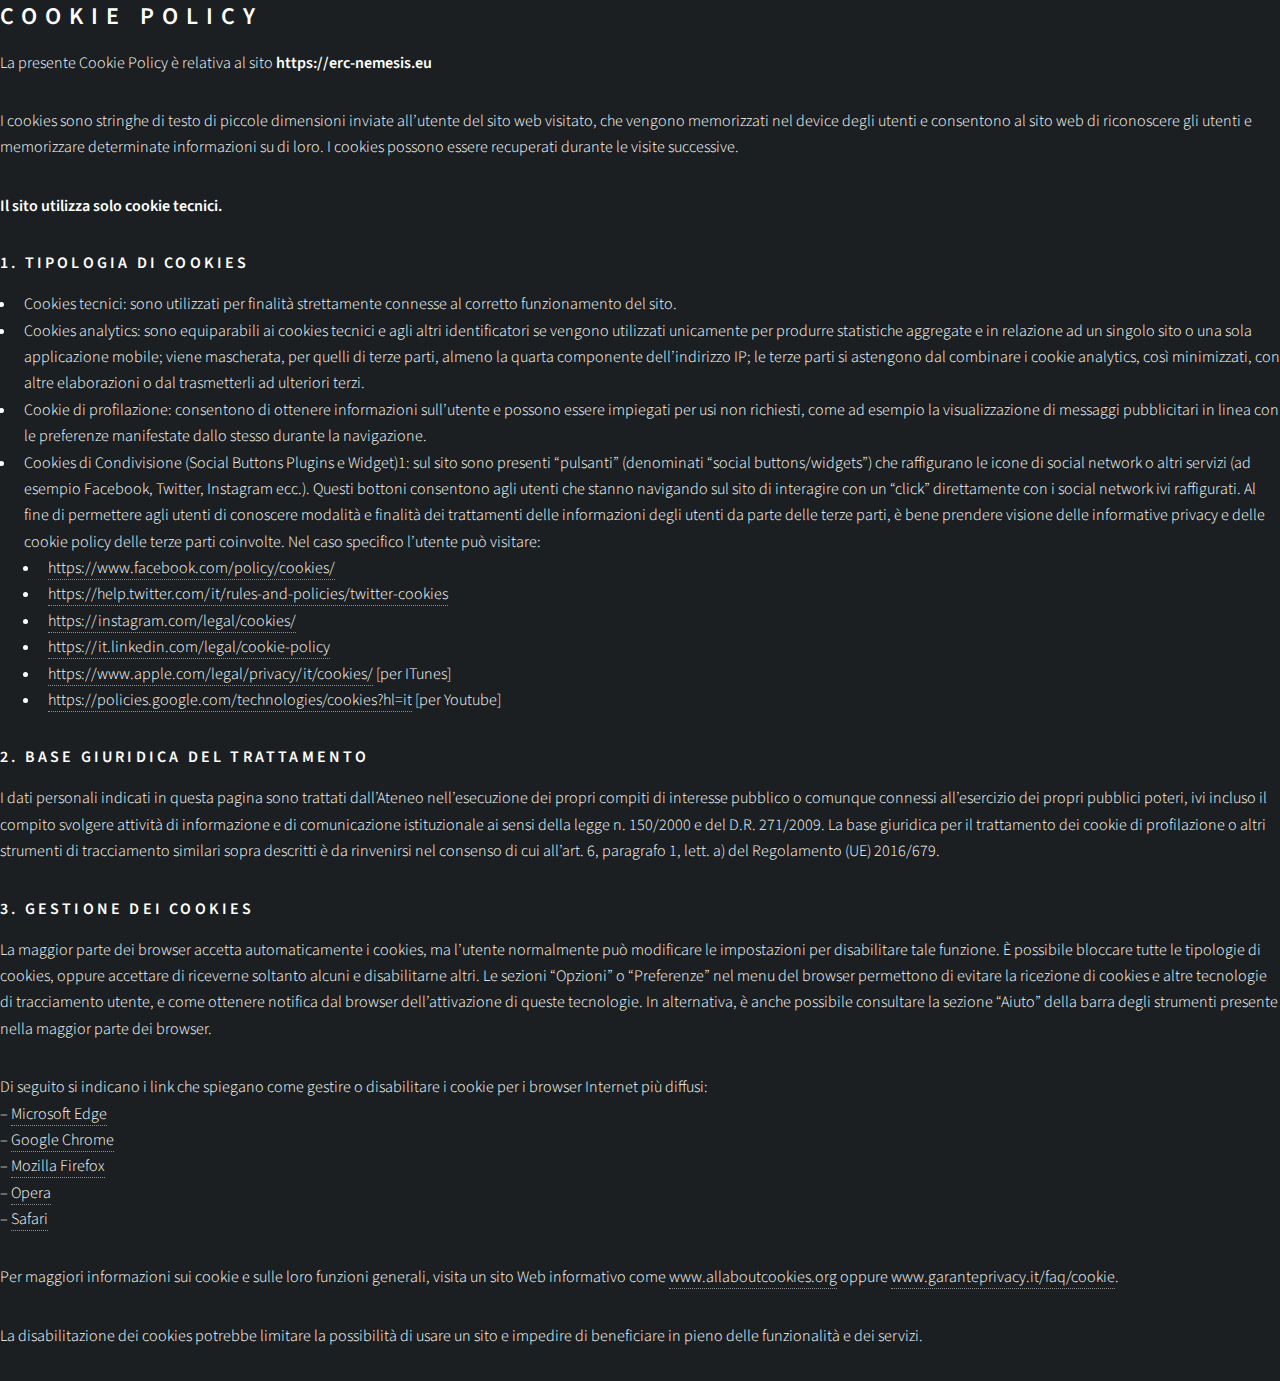
<file: embedded_website/cookie-policy.html>
<!DOCTYPE HTML>

<html>
	<head>
		<title>NEMESIS - WORKSHOP</title>
		<link rel="icon" type="image/x-icon" href="img/nemesis-simbolo.ico">

		<meta charset="utf-8" />
		<meta name="viewport" content="width=device-width, initial-scale=1, user-scalable=no" />
		<link rel="stylesheet" href="assets/css/main.css" />
		<noscript><link rel="stylesheet" href="assets/css/noscript.css" /></noscript>
	</head>
	<body class="is-preload">

<h2><a href="https://www.mate.polimi.it/cookie-policy/" title="Cookie Policy">Cookie Policy</a></h2>
		<p>La presente Cookie Policy è relativa al sito <strong>https://erc-nemesis.eu</strong></p>
<p>I cookies sono stringhe di testo di piccole dimensioni inviate all’utente del sito web visitato, che vengono memorizzati nel device degli utenti e consentono al sito web di riconoscere gli utenti e memorizzare determinate informazioni su di loro. I cookies possono essere recuperati durante le visite successive.</p>
<p><strong>Il sito utilizza solo cookie tecnici.</strong></p>
<div id="no-more-tables">

<h3><strong>1. Tipologia di cookies</strong></h3>
<ul>
<li>Cookies tecnici: sono utilizzati per finalità strettamente connesse al corretto funzionamento del sito.</li>
<li>Cookies analytics: sono equiparabili ai cookies tecnici e agli altri identificatori se vengono utilizzati unicamente per produrre statistiche aggregate e in relazione ad un singolo sito o una sola applicazione mobile; viene mascherata, per quelli di terze parti, almeno la quarta componente dell’indirizzo IP; le terze parti si astengono dal combinare i cookie analytics, così minimizzati, con altre elaborazioni o dal trasmetterli ad ulteriori terzi.</li>
<li>Cookie di profilazione: consentono di ottenere informazioni sull’utente e possono essere impiegati per usi non richiesti, come ad esempio la visualizzazione di messaggi pubblicitari in linea con le preferenze manifestate dallo stesso durante la navigazione.</li>
<li>Cookies di Condivisione (Social Buttons Plugins e Widget)1: sul sito sono presenti “pulsanti” (denominati “social buttons/widgets”) che raffigurano le icone di social network o altri servizi (ad esempio Facebook, Twitter, Instagram ecc.). Questi bottoni consentono agli utenti che stanno navigando sul sito di interagire con un “click” direttamente con i social network ivi raffigurati. Al fine di permettere agli utenti di conoscere modalità e finalità dei trattamenti delle informazioni degli utenti da parte delle terze parti, è bene prendere visione delle informative privacy e delle cookie policy delle terze parti coinvolte. Nel caso specifico l’utente può visitare:
<ul>
<li><a href="https://www.facebook.com/policy/cookies/" target="_blank" rel="noopener">https://www.facebook.com/policy/cookies/</a></li>
<li><a href="https://help.twitter.com/it/rules-and-policies/twitter-cookies" target="_blank" rel="noopener">https://help.twitter.com/it/rules-and-policies/twitter-cookies</a></li>
<li><a href="https://instagram.com/legal/cookies/" target="_blank" rel="noopener">https://instagram.com/legal/cookies/</a></li>
<li><a href="https://it.linkedin.com/legal/cookie-policy" target="_blank" rel="noopener">https://it.linkedin.com/legal/cookie-policy</a></li>
<li><a href="https://www.apple.com/legal/privacy/it/cookies/" target="_blank" rel="noopener">https://www.apple.com/legal/privacy/it/cookies/</a> [per ITunes]</li>
<li><a href="https://policies.google.com/technologies/cookies?hl=it" target="_blank" rel="noopener">https://policies.google.com/technologies/cookies?hl=it</a> [per Youtube]</li>
</ul>
</li>
</ul>
<h3><strong>2. Base giuridica del trattamento</strong></h3>
<p>I dati personali indicati in questa pagina sono trattati dall’Ateneo nell’esecuzione dei propri compiti di interesse pubblico o comunque connessi all’esercizio dei propri pubblici poteri, ivi incluso il compito svolgere attività di informazione e di comunicazione istituzionale ai sensi della legge n. 150/2000 e del D.R. 271/2009. La base giuridica per il trattamento dei cookie di profilazione o altri strumenti di tracciamento similari sopra descritti è da rinvenirsi nel consenso di cui all’art. 6, paragrafo 1, lett. a) del Regolamento (UE) 2016/679.</p>
<h3><strong>3. Gestione dei cookies</strong></h3>
<p>La maggior parte dei browser accetta automaticamente i cookies, ma l’utente normalmente può modificare le impostazioni per disabilitare tale funzione. È possibile bloccare tutte le tipologie di cookies, oppure accettare di riceverne soltanto alcuni e disabilitarne altri. Le sezioni “Opzioni” o “Preferenze” nel menu del browser permettono di evitare la ricezione di cookies e altre tecnologie di tracciamento utente, e come ottenere notifica dal browser dell’attivazione di queste tecnologie. In alternativa, è anche possibile consultare la sezione “Aiuto” della barra degli strumenti presente nella maggior parte dei browser.</p>
<p>Di seguito si indicano i link che spiegano come gestire o disabilitare i cookie per i browser Internet più diffusi:<br />– <a href="https://support.microsoft.com/it-it/microsoft-edge/eliminare-i-cookie-in-microsoft-edge-63947406-40ac-c3b8-57b9-2a946a29ae09" target="_blank" rel="noopener">Microsoft Edge</a><br />– <a href="https://support.google.com/chrome/answer/95647" target="_blank" rel="noopener">Google Chrome</a><br />– <a href="http://support.mozilla.org/it/kb/Gestione%20dei%20cookie" target="_blank" rel="noopener">Mozilla Firefox</a><br />– <a href="http://help.opera.com/Windows/10.00/it/cookies.html" target="_blank" rel="noopener">Opera</a><br />– <a href="https://support.apple.com/it-it/guide/safari/sfri11471/mac" target="_blank" rel="noopener">Safari</a></p>
<p>Per maggiori informazioni sui cookie e sulle loro funzioni generali, visita un sito Web informativo come <a href="http://www.allaboutcookies.org" target="_blank" rel="noopener">www.allaboutcookies.org</a> oppure <a href="https://www.garanteprivacy.it/faq/cookie" target="_blank" rel="noopener">www.garanteprivacy.it/faq/cookie</a>.</p>
<p>La disabilitazione dei cookies potrebbe limitare la possibilità di usare un sito e impedire di beneficiare in pieno delle funzionalità e dei servizi.</p>


<p></p>
				</body>
</html>
</file>
<file: embedded_website/assets/css/noscript.css>
/*
	Dimension by HTML5 UP
	html5up.net | @ajlkn
	Free for personal and commercial use under the CCA 3.0 license (html5up.net/license)
*/

/* BG */

	body.is-preload #bg:before {
		background-color: transparent;
	}

/* Header */

	body.is-preload #header {
		-moz-filter: none;
		-webkit-filter: none;
		-ms-filter: none;
		filter: none;
	}

		body.is-preload #header > * {
			opacity: 1;
		}

		body.is-preload #header .content .inner {
			max-height: none;
			padding: 3rem 2rem;
			opacity: 1;
		}

/* Main */

	#main article {
		opacity: 1;
		margin: 4rem 0 0 0;
	}
</file>
<file: embedded_website/assets/css/main.css>
@import url(fontawesome-all.min.css);
@import url("https://fonts.googleapis.com/css?family=Source+Sans+Pro:300italic,600italic,300,600");

/*
	Dimension by HTML5 UP
	html5up.net | @ajlkn
	Free for personal and commercial use under the CCA 3.0 license (html5up.net/license)
*/

html, body, div, span, applet, object,
iframe, h1, h2, h3, h4, h5, h6, p, blockquote,
pre, a, abbr, acronym, address, big, cite,
code, del, dfn, em, img, ins, kbd, q, s, samp,
small, strike, strong, sub, sup, tt, var, b,
u, i, center, dl, dt, dd, ol, ul, li, fieldset,
form, label, legend, table, caption, tbody,
tfoot, thead, tr, th, td, article, aside,
canvas, details, embed, figure, figcaption,
footer, header, hgroup, menu, nav, output, ruby,
section, summary, time, mark, audio, video {
	margin: 0;
	padding: 0;
	border: 0;
	font-size: 100%;
	font: inherit;
	vertical-align: baseline;}

article, aside, details, figcaption, figure,
footer, header, hgroup, menu, nav, section {
	display: block;}

body {
	line-height: 1;
}

ol, ul {
	list-style: none;
}

blockquote, q {
	quotes: none;
}

	blockquote:before, blockquote:after, q:before, q:after {
		content: '';
		content: none;
	}

table {
	border-collapse: collapse;
	border-spacing: 0;
}

body {
	-webkit-text-size-adjust: none;
}

mark {
	background-color: transparent;
	color: inherit;
}

input::-moz-focus-inner {
	border: 0;
	padding: 0;
}

input, select, textarea {
	-moz-appearance: none;
	-webkit-appearance: none;
	-ms-appearance: none;
	appearance: none;
}

/* Basic */

	@-ms-viewport {
		width: device-width;
	}

	@media screen and (max-width: 480px) {

		html, body {
			min-width: 320px;
		}

	}

	html {
		box-sizing: border-box;
	}

	*, *:before, *:after {
		box-sizing: inherit;
	}

	body {
		background: #1b1f22;
	}

		body.is-preload *, body.is-preload *:before, body.is-preload *:after {
			-moz-animation: none !important;
			-webkit-animation: none !important;
			-ms-animation: none !important;
			animation: none !important;
			-moz-transition: none !important;
			-webkit-transition: none !important;
			-ms-transition: none !important;
			transition: none !important;
		}

/* Type */

	html {
		font-size: 16pt;
	}

		@media screen and (max-width: 1680px) {

			html {
				font-size: 12pt;
			}

		}

		@media screen and (max-width: 736px) {

			html {
				font-size: 11pt;
			}

		}

		@media screen and (max-width: 360px) {

			html {
				font-size: 10pt;
			}

		}

	body, input, select, textarea {
		color: #ffffff;
		font-family: "Source Sans Pro", sans-serif;
		font-weight: 300;
		font-size: 1rem;
		line-height: 1.65;
	}

	a {
		-moz-transition: color 0.2s ease-in-out, background-color 0.2s ease-in-out, border-bottom-color 0.2s ease-in-out;
		-webkit-transition: color 0.2s ease-in-out, background-color 0.2s ease-in-out, border-bottom-color 0.2s ease-in-out;
		-ms-transition: color 0.2s ease-in-out, background-color 0.2s ease-in-out, border-bottom-color 0.2s ease-in-out;
		transition: color 0.2s ease-in-out, background-color 0.2s ease-in-out, border-bottom-color 0.2s ease-in-out;
		border-bottom: dotted 1px rgba(255, 255, 255, 0.5);
		text-decoration: none;
		color: inherit;
	}

		a:hover {
			border-bottom-color: transparent;
		}

	strong, b {
		color: #ffffff;
		font-weight: 600;
	}

	em, i {
		font-style: italic;
	}

	p {
		margin: 0 0 2rem 0;
	}

	h1, h2, h3, h4, h5, h6 {
		color: #ffffff;
		font-weight: 600;
		line-height: 1.5;
		margin: 0 0 1rem 0;
		text-transform: uppercase;
		letter-spacing: 0.2rem;
	}

		h1 a, h2 a, h3 a, h4 a, h5 a, h6 a {
			color: inherit;
			text-decoration: none;
		}

		h1.major, h2.major, h3.major, h4.major, h5.major, h6.major {
			border-bottom: solid 1px #ffffff;
			width: -moz-max-content;
			width: -webkit-max-content;
			width: -ms-max-content;
			width: max-content;
			padding-bottom: 0.5rem;
			margin: 0 0 2rem 0;
		}

	h1 {
		font-size: 2.25rem;
		line-height: 1.3;
		letter-spacing: 0.5rem;
	}

	h2 {
		font-size: 1.5rem;
		line-height: 1.4;
		letter-spacing: 0.5rem;
	}

	h3 {
		font-size: 1rem;
	}

	h4 {
		font-size: 0.8rem;
	}

	h5 {
		font-size: 0.7rem;
	}

	h6 {
		font-size: 0.6rem;
	}

	@media screen and (max-width: 736px) {

		h1 {
			font-size: 1.75rem;
			line-height: 1.4;
		}

		h2 {
			font-size: 1.25em;
			line-height: 1.5;
		}

	}

	sub {
		font-size: 0.8rem;
		position: relative;
		top: 0.5rem;
	}

	sup {
		font-size: 0.8rem;
		position: relative;
		top: -0.5rem;
	}

	blockquote {
		border-left: solid 4px #ffffff;
		font-style: italic;
		margin: 0 0 2rem 0;
		padding: 0.5rem 0 0.5rem 2rem;
	}

	code {
		background: rgba(255, 255, 255, 0.075);
		border-radius: 4px;
		font-family: "Courier New", monospace;
		font-size: 0.9rem;
		margin: 0 0.25rem;
		padding: 0.25rem 0.65rem;
	}

	pre {
		-webkit-overflow-scrolling: touch;
		font-family: "Courier New", monospace;
		font-size: 0.9rem;
		margin: 0 0 2rem 0;
	}

		pre code {
			display: block;
			line-height: 1.75;
			padding: 1rem 1.5rem;
			overflow-x: auto;
		}

	hr {
		border: 0;
		border-bottom: solid 1px #ffffff;
		margin: 2.75rem 0;
	}

	.align-left {
		text-align: left;
	}

	.align-center {
		text-align: center;
	}

	.align-right {
		text-align: right;
	}

/* Form */

	form {
		margin: 0 0 2rem 0;
	}

		form > :last-child {
			margin-bottom: 0;
		}

		form > .fields {
			display: -moz-flex;
			display: -webkit-flex;
			display: -ms-flex;
			display: flex;
			-moz-flex-wrap: wrap;
			-webkit-flex-wrap: wrap;
			-ms-flex-wrap: wrap;
			flex-wrap: wrap;
			width: calc(100% + 3rem);
			margin: -1.5rem 0 2rem -1.5rem;
		}

			form > .fields > .field {
				-moz-flex-grow: 0;
				-webkit-flex-grow: 0;
				-ms-flex-grow: 0;
				flex-grow: 0;
				-moz-flex-shrink: 0;
				-webkit-flex-shrink: 0;
				-ms-flex-shrink: 0;
				flex-shrink: 0;
				padding: 1.5rem 0 0 1.5rem;
				width: calc(100% - 1.5rem);
			}

				form > .fields > .field.half {
					width: calc(50% - 0.75rem);
				}

				form > .fields > .field.third {
					width: calc(100%/3 - 0.5rem);
				}

				form > .fields > .field.quarter {
					width: calc(25% - 0.375rem);
				}

		@media screen and (max-width: 480px) {

			form > .fields {
				width: calc(100% + 3rem);
				margin: -1.5rem 0 2rem -1.5rem;
			}

				form > .fields > .field {
					padding: 1.5rem 0 0 1.5rem;
					width: calc(100% - 1.5rem);
				}

					form > .fields > .field.half {
						width: calc(100% - 1.5rem);
					}

					form > .fields > .field.third {
						width: calc(100% - 1.5rem);
					}

					form > .fields > .field.quarter {
						width: calc(100% - 1.5rem);
					}

		}

	label {
		color: #ffffff;
		display: block;
		font-size: 0.8rem;
		font-weight: 300;
		letter-spacing: 0.2rem;
		line-height: 1.5;
		margin: 0 0 1rem 0;
		text-transform: uppercase;
	}

	input[type="text"],
	input[type="password"],
	input[type="email"],
	input[type="tel"],
	select,
	textarea {
		-moz-appearance: none;
		-webkit-appearance: none;
		-ms-appearance: none;
		appearance: none;
		-moz-transition: border-color 0.2s ease-in-out, box-shadow 0.2s ease-in-out, background-color 0.2s ease-in-out;
		-webkit-transition: border-color 0.2s ease-in-out, box-shadow 0.2s ease-in-out, background-color 0.2s ease-in-out;
		-ms-transition: border-color 0.2s ease-in-out, box-shadow 0.2s ease-in-out, background-color 0.2s ease-in-out;
		transition: border-color 0.2s ease-in-out, box-shadow 0.2s ease-in-out, background-color 0.2s ease-in-out;
		background-color: transparent;
		border-radius: 4px;
		border: solid 1px #ffffff;
		color: inherit;
		display: block;
		outline: 0;
		padding: 0 1rem;
		text-decoration: none;
		width: 100%;
	}

		input[type="text"]:invalid,
		input[type="password"]:invalid,
		input[type="email"]:invalid,
		input[type="tel"]:invalid,
		select:invalid,
		textarea:invalid {
			box-shadow: none;
		}

		input[type="text"]:focus,
		input[type="password"]:focus,
		input[type="email"]:focus,
		input[type="tel"]:focus,
		select:focus,
		textarea:focus {
			background: rgba(255, 255, 255, 0.075);
			border-color: #ffffff;
			box-shadow: 0 0 0 1px #ffffff;
		}

	select {
		background-image: url("data:image/svg+xml;charset=utf8,%3Csvg xmlns='http://www.w3.org/2000/svg' width='40' height='40' preserveAspectRatio='none' viewBox='0 0 40 40'%3E%3Cpath d='M9.4,12.3l10.4,10.4l10.4-10.4c0.2-0.2,0.5-0.4,0.9-0.4c0.3,0,0.6,0.1,0.9,0.4l3.3,3.3c0.2,0.2,0.4,0.5,0.4,0.9 c0,0.4-0.1,0.6-0.4,0.9L20.7,31.9c-0.2,0.2-0.5,0.4-0.9,0.4c-0.3,0-0.6-0.1-0.9-0.4L4.3,17.3c-0.2-0.2-0.4-0.5-0.4-0.9 c0-0.4,0.1-0.6,0.4-0.9l3.3-3.3c0.2-0.2,0.5-0.4,0.9-0.4S9.1,12.1,9.4,12.3z' fill='%23ffffff' /%3E%3C/svg%3E");
		background-size: 1.25rem;
		background-repeat: no-repeat;
		background-position: calc(100% - 1rem) center;
		height: 2.75rem;
		padding-right: 2.75rem;
		text-overflow: ellipsis;
	}

		select option {
			color: #ffffff;
			background: #1b1f22;
		}

		select:focus::-ms-value {
			background-color: transparent;
		}

		select::-ms-expand {
			display: none;
		}

	input[type="text"],
	input[type="password"],
	input[type="email"],
	select {
		height: 2.75rem;
	}

	textarea {
		padding: 0.75rem 1rem;
	}

	input[type="checkbox"],
	input[type="radio"] {
		-moz-appearance: none;
		-webkit-appearance: none;
		-ms-appearance: none;
		appearance: none;
		display: block;
		float: left;
		margin-right: -2rem;
		opacity: 0;
		width: 1rem;
		z-index: -1;
	}

		input[type="checkbox"] + label,
		input[type="radio"] + label {
			text-decoration: none;
			-moz-user-select: none;
			-webkit-user-select: none;
			-ms-user-select: none;
			user-select: none;
			color: #ffffff;
			cursor: pointer;
			display: inline-block;
			font-size: 0.8rem;
			font-weight: 300;
			margin: 0 0 0.5rem 0;
			padding-left: 2.65rem;
			padding-right: 0.75rem;
			position: relative;
		}

			input[type="checkbox"] + label:before,
			input[type="radio"] + label:before {
				-moz-osx-font-smoothing: grayscale;
				-webkit-font-smoothing: antialiased;
				display: inline-block;
				font-style: normal;
				font-variant: normal;
				text-rendering: auto;
				line-height: 1;
				text-transform: none !important;
				font-family: 'Font Awesome 5 Free';
				font-weight: 900;
			}

			input[type="checkbox"] + label:before,
			input[type="radio"] + label:before {
				-moz-transition: border-color 0.2s ease-in-out, box-shadow 0.2s ease-in-out, background-color 0.2s ease-in-out;
				-webkit-transition: border-color 0.2s ease-in-out, box-shadow 0.2s ease-in-out, background-color 0.2s ease-in-out;
				-ms-transition: border-color 0.2s ease-in-out, box-shadow 0.2s ease-in-out, background-color 0.2s ease-in-out;
				transition: border-color 0.2s ease-in-out, box-shadow 0.2s ease-in-out, background-color 0.2s ease-in-out;
				border-radius: 4px;
				border: solid 1px #ffffff;
				content: '';
				display: inline-block;
				height: 1.65rem;
				left: 0;
				line-height: 1.65rem;
				position: absolute;
				text-align: center;
				top: -0.15rem;
				width: 1.65rem;
			}

		input[type="checkbox"]:checked + label:before,
		input[type="radio"]:checked + label:before {
			background: #ffffff !important;
			border-color: #ffffff !important;
			color: #1b1f22;
			content: '\f00c';
		}

		input[type="checkbox"]:focus + label:before,
		input[type="radio"]:focus + label:before {
			background: rgba(255, 255, 255, 0.075);
			border-color: #ffffff;
			box-shadow: 0 0 0 1px #ffffff;
		}

	input[type="checkbox"] + label:before {
		border-radius: 4px;
	}

	input[type="radio"] + label:before {
		border-radius: 100%;
	}

	::-webkit-input-placeholder {
		color: rgba(255, 255, 255, 0.5) !important;
		opacity: 1.0;
	}

	:-moz-placeholder {
		color: rgba(255, 255, 255, 0.5) !important;
		opacity: 1.0;
	}

	::-moz-placeholder {
		color: rgba(255, 255, 255, 0.5) !important;
		opacity: 1.0;
	}

	:-ms-input-placeholder {
		color: rgba(255, 255, 255, 0.5) !important;
		opacity: 1.0;
	}

	.formerize-placeholder {
		color: rgba(255, 255, 255, 0.5) !important;
		opacity: 1.0;
	}

/* Box */

	.box {
		border-radius: 4px;
		border: solid 1px #ffffff;
		margin-bottom: 2rem;
		padding: 1.5em;
	}

		.box > :last-child,
		.box > :last-child > :last-child,
		.box > :last-child > :last-child > :last-child {
			margin-bottom: 0;
		}

		.box.alt {
			border: 0;
			border-radius: 0;
			padding: 0;
		}

/* Icon */

	.icon {
		text-decoration: none;
		border-bottom: none;
		position: relative;
	}

		.icon:before {
			-moz-osx-font-smoothing: grayscale;
			-webkit-font-smoothing: antialiased;
			display: inline-block;
			font-style: normal;
			font-variant: normal;
			text-rendering: auto;
			line-height: 1;
			text-transform: none !important;
			font-family: 'Font Awesome 5 Free';
			font-weight: 400;
		}

		.icon > .label {
			display: none;
		}

		.icon:before {
			line-height: inherit;
		}

		.icon.solid:before {
			font-weight: 900;
		}

		.icon.brands:before {
			font-family: 'Font Awesome 5 Brands';
		}

/* Image */

	.image {
		border-radius: 4px;
		border: 0;
		display: inline-block;
		position: relative;
	}

		.image:before {
			pointer-events: none;
			background-image: url("../../images/overlay.png");
			background-color: rgba(19, 21, 25, 0.5);
			border-radius: 4px;
			content: '';
			display: block;
			height: 100%;
			left: 0;
			opacity: 0.5;
			position: absolute;
			top: 0;
			width: 100%;
		}

		.image img {
			border-radius: 4px;
			display: block;
		}

		.image.left, .image.right {
			max-width: 40%;
		}

			.image.left img, .image.right img {
				width: 100%;
			}

		.image.left {
			float: left;
			padding: 0 1.5em 1em 0;
			top: 0.25em;
		}

		.image.right {
			float: right;
			padding: 0 0 1em 1.5em;
			top: 0.25em;
		}

		.image.fit {
			display: block;
			margin: 0 0 2rem 0;
			width: 100%;
		}

			.image.fit img {
				width: 100%;
			}

		.image.main {
			display: block;
			margin: 2.5rem 0;
			width: 100%;
		}

			.image.main img {
				width: 100%;
			}

		@media screen and (max-width: 736px) {

			.image.main {
				margin: 2rem 0;
			}

		}

		@media screen and (max-width: 480px) {

			.image.main {
				margin: 1.5rem 0;
			}

		}

/* List */

	ol {
		list-style: decimal;
		margin: 0 0 2rem 0;
		padding-left: 1.25em;
	}

		ol li {
			padding-left: 0.25em;
		}

	ul {
		list-style: disc;
		margin: 0 0 2rem 0;
		padding-left: 1em;
	}

		ul li {
			padding-left: 0.5em;
		}

		ul.alt {
			list-style: none;
			padding-left: 0;
		}

			ul.alt li {
				border-top: solid 1px #ffffff;
				padding: 0.5em 0;
			}

				ul.alt li:first-child {
					border-top: 0;
					padding-top: 0;
				}

	dl {
		margin: 0 0 2rem 0;
	}

		dl dt {
			display: block;
			font-weight: 600;
			margin: 0 0 1rem 0;
		}

		dl dd {
			margin-left: 2rem;
		}

/* Actions */

	ul.actions {
		display: -moz-flex;
		display: -webkit-flex;
		display: -ms-flex;
		display: flex;
		cursor: default;
		list-style: none;
		margin-left: -1rem;
		padding-left: 0;
	}

		ul.actions li {
			padding: 0 0 0 1rem;
			vertical-align: middle;
		}

		ul.actions.special {
			-moz-justify-content: center;
			-webkit-justify-content: center;
			-ms-justify-content: center;
			justify-content: center;
			width: 100%;
			margin-left: 0;
		}

			ul.actions.special li:first-child {
				padding-left: 0;
			}

		ul.actions.stacked {
			-moz-flex-direction: column;
			-webkit-flex-direction: column;
			-ms-flex-direction: column;
			flex-direction: column;
			margin-left: 0;
		}

			ul.actions.stacked li {
				padding: 1.3rem 0 0 0;
			}

				ul.actions.stacked li:first-child {
					padding-top: 0;
				}

		ul.actions.fit {
			width: calc(100% + 1rem);
		}

			ul.actions.fit li {
				-moz-flex-grow: 1;
				-webkit-flex-grow: 1;
				-ms-flex-grow: 1;
				flex-grow: 1;
				-moz-flex-shrink: 1;
				-webkit-flex-shrink: 1;
				-ms-flex-shrink: 1;
				flex-shrink: 1;
				width: 100%;
			}

				ul.actions.fit li > * {
					width: 100%;
				}

			ul.actions.fit.stacked {
				width: 100%;
			}

		@media screen and (max-width: 480px) {

			ul.actions:not(.fixed) {
				-moz-flex-direction: column;
				-webkit-flex-direction: column;
				-ms-flex-direction: column;
				flex-direction: column;
				margin-left: 0;
				width: 100% !important;
			}

				ul.actions:not(.fixed) li {
					-moz-flex-grow: 1;
					-webkit-flex-grow: 1;
					-ms-flex-grow: 1;
					flex-grow: 1;
					-moz-flex-shrink: 1;
					-webkit-flex-shrink: 1;
					-ms-flex-shrink: 1;
					flex-shrink: 1;
					padding: 1rem 0 0 0;
					text-align: center;
					width: 100%;
				}

					ul.actions:not(.fixed) li > * {
						width: 100%;
					}

					ul.actions:not(.fixed) li:first-child {
						padding-top: 0;
					}

					ul.actions:not(.fixed) li input[type="submit"],
					ul.actions:not(.fixed) li input[type="reset"],
					ul.actions:not(.fixed) li input[type="button"],
					ul.actions:not(.fixed) li button,
					ul.actions:not(.fixed) li .button {
						width: 100%;
					}

						ul.actions:not(.fixed) li input[type="submit"].icon:before,
						ul.actions:not(.fixed) li input[type="reset"].icon:before,
						ul.actions:not(.fixed) li input[type="button"].icon:before,
						ul.actions:not(.fixed) li button.icon:before,
						ul.actions:not(.fixed) li .button.icon:before {
							margin-left: -0.5em;
						}

		}

/* Icons */

	ul.icons {
		cursor: default;
		list-style: none;
		padding-left: 0;
	}

		ul.icons li {
			display: inline-block;
			padding: 0 0.75em 0 0;
		}

			ul.icons li:last-child {
				padding-right: 0;
			}

			ul.icons li a {
				border-radius: 100%;
				box-shadow: inset 0 0 0 1px #ffffff;
				display: inline-block;
				height: 2.25rem;
				line-height: 2.25rem;
				text-align: center;
				width: 2.25rem;
			}

				ul.icons li a:hover {
					background-color: rgba(255, 255, 255, 0.075);
				}

				ul.icons li a:active {
					background-color: rgba(255, 255, 255, 0.175);
				}

/* Table */

	.table-wrapper {
		-webkit-overflow-scrolling: touch;
		overflow-x: auto;
	}

	table {
		margin: 0 0 2rem 0;
		width: 100%;
	}

		table tbody tr {
			border: solid 1px #ffffff;
			border-left: 0;
			border-right: 0;
		}

			table tbody tr:nth-child(2n + 1) {
				background-color: rgba(255, 255, 255, 0.075);
			}

		table td {
			padding: 0.75em 0.75em;
		}

		table th {
			color: #ffffff;
			font-size: 0.9em;
			font-weight: 600;
			padding: 0 0.75em 0.75em 0.75em;
			text-align: left;
		}

		table thead {
			border-bottom: solid 2px #ffffff;
		}

		table tfoot {
			border-top: solid 2px #ffffff;
		}

		table.alt {
			border-collapse: separate;
		}

			table.alt tbody tr td {
				border: solid 1px #ffffff;
				border-left-width: 0;
				border-top-width: 0;
			}

				table.alt tbody tr td:first-child {
					border-left-width: 1px;
				}

			table.alt tbody tr:first-child td {
				border-top-width: 1px;
			}

			table.alt thead {
				border-bottom: 0;
			}

			table.alt tfoot {
				border-top: 0;
			}

/* Button */

	input[type="submit"],
	input[type="reset"],
	input[type="button"],
	button,
	.button {
		-moz-appearance: none;
		-webkit-appearance: none;
		-ms-appearance: none;
		appearance: none;
		-moz-transition: background-color 0.2s ease-in-out, color 0.2s ease-in-out;
		-webkit-transition: background-color 0.2s ease-in-out, color 0.2s ease-in-out;
		-ms-transition: background-color 0.2s ease-in-out, color 0.2s ease-in-out;
		transition: background-color 0.2s ease-in-out, color 0.2s ease-in-out;
		background-color: transparent;
		border-radius: 4px;
		border: 0;
		box-shadow: inset 0 0 0 1px #ffffff;
		color: #ffffff !important;
		cursor: pointer;
		display: inline-block;
		font-size: 0.8rem;
		font-weight: 300;
		height: 2.75rem;
		letter-spacing: 0.2rem;
		line-height: 2.75rem;
		outline: 0;
		padding: 0 1.25rem 0 1.35rem;
		text-align: center;
		text-decoration: none;
		text-transform: uppercase;
		white-space: nowrap;
	}

		input[type="submit"]:hover,
		input[type="reset"]:hover,
		input[type="button"]:hover,
		button:hover,
		.button:hover {
			background-color: rgba(255, 255, 255, 0.075);
		}

		input[type="submit"]:active,
		input[type="reset"]:active,
		input[type="button"]:active,
		button:active,
		.button:active {
			background-color: rgba(255, 255, 255, 0.175);
		}

		input[type="submit"].icon:before,
		input[type="reset"].icon:before,
		input[type="button"].icon:before,
		button.icon:before,
		.button.icon:before {
			margin-right: 0.5em;
		}

		input[type="submit"].fit,
		input[type="reset"].fit,
		input[type="button"].fit,
		button.fit,
		.button.fit {
			width: 100%;
		}

		input[type="submit"].small,
		input[type="reset"].small,
		input[type="button"].small,
		button.small,
		.button.small {
			font-size: 0.6rem;
			height: 2.0625rem;
			line-height: 2.0625rem;
		}

		input[type="submit"].primary,
		input[type="reset"].primary,
		input[type="button"].primary,
		button.primary,
		.button.primary {
			background-color: #ffffff;
			color: #1b1f22 !important;
			font-weight: 600;
		}

		input[type="submit"].disabled, input[type="submit"]:disabled,
		input[type="reset"].disabled,
		input[type="reset"]:disabled,
		input[type="button"].disabled,
		input[type="button"]:disabled,
		button.disabled,
		button:disabled,
		.button.disabled,
		.button:disabled {
			pointer-events: none;
			cursor: default;
			opacity: 0.25;
		}

	input[type="submit"],
	input[type="reset"],
	input[type="button"],
	button {
		line-height: calc(2.75rem - 2px);
	}

/* BG */

	#bg {
		-moz-transform: scale(1.0);
		-webkit-transform: scale(1.0);
		-ms-transform: scale(1.0);
		transform: scale(1.0);
		-webkit-backface-visibility: hidden;
		position: fixed;
		top: 0;
		left: 0;
		width: 100%;
		height: 100vh;
		z-index: 1;
	}

		#bg:before, #bg:after {
			content: '';
			display: block;
			position: absolute;
			top: 0;
			left: 0;
			width: 100%;
			height: 100%;
		}

		#bg:before {
			-moz-transition: background-color 2.5s ease-in-out;
			-webkit-transition: background-color 2.5s ease-in-out;
			-ms-transition: background-color 2.5s ease-in-out;
			transition: background-color 2.5s ease-in-out;
			-moz-transition-delay: 0.75s;
			-webkit-transition-delay: 0.75s;
			-ms-transition-delay: 0.75s;
			transition-delay: 0.75s;
			/*background-image: linear-gradient(to top, rgba(19, 21, 25, 0.5), rgba(19, 21, 25, 0.5)), url("../../images/overlay.png");*/
			background-size: auto,
 256px 256px;
			background-position: center,
 center;
			background-repeat: no-repeat,
 repeat;
			z-index: 2;
		}

		#bg:after {
			-moz-transform: scale(1.125);
			-webkit-transform: scale(1.125);
			-ms-transform: scale(1.125);
			transform: scale(1.125);
			-moz-transition: -moz-transform 0.325s ease-in-out, -moz-filter 0.325s ease-in-out;
			-webkit-transition: -webkit-transform 0.325s ease-in-out, -webkit-filter 0.325s ease-in-out;
			-ms-transition: -ms-transform 0.325s ease-in-out, -ms-filter 0.325s ease-in-out;
			transition: transform 0.325s ease-in-out, filter 0.325s ease-in-out;
			background-image: url("../../img/Montpellier-4.png");
			background-position: center;
			background-size: cover;
			background-repeat: no-repeat;
			z-index: 1;
		}

		body.is-article-visible #bg:after {
			-moz-transform: scale(1.0825);
			-webkit-transform: scale(1.0825);
			-ms-transform: scale(1.0825);
			transform: scale(1.0825);
			-moz-filter: blur(0.2rem);
			-webkit-filter: blur(0.2rem);
			-ms-filter: blur(0.2rem);
			filter: blur(0.2rem);
		}

		body.is-preload #bg:before {
			background-color: #000000;
		}

/* Wrapper */

	#wrapper {
		display: -moz-flex;
		display: -webkit-flex;
		display: -ms-flex;
		display: flex;
		-moz-flex-direction: column;
		-webkit-flex-direction: column;
		-ms-flex-direction: column;
		flex-direction: column;
		-moz-align-items: center;
		-webkit-align-items: center;
		-ms-align-items: center;
		align-items: center;
		-moz-justify-content: space-between;
		-webkit-justify-content: space-between;
		-ms-justify-content: space-between;
		justify-content: space-between;
		position: relative;
		min-height: 100vh;
		width: 100%;
		padding: 4rem 2rem;
		z-index: 3;
	}

		#wrapper:before {
			content: '';
			display: block;
		}

		@media screen and (max-width: 1680px) {

			#wrapper {
				padding: 3rem 2rem;
			}

		}

		@media screen and (max-width: 736px) {

			#wrapper {
				padding: 2rem 1rem;
			}

		}

		@media screen and (max-width: 480px) {

			#wrapper {
				padding: 1rem;
			}

		}

/* Header */

	#header {
		display: -moz-flex;
		display: -webkit-flex;
		display: -ms-flex;
		display: flex;
		-moz-flex-direction: column;
		-webkit-flex-direction: column;
		-ms-flex-direction: column;
		flex-direction: column;
		-moz-align-items: center;
		-webkit-align-items: center;
		-ms-align-items: center;
		align-items: center;
		-moz-transition: -moz-transform 0.325s ease-in-out, -moz-filter 0.325s ease-in-out, opacity 0.325s ease-in-out;
		-webkit-transition: -webkit-transform 0.325s ease-in-out, -webkit-filter 0.325s ease-in-out, opacity 0.325s ease-in-out;
		-ms-transition: -ms-transform 0.325s ease-in-out, -ms-filter 0.325s ease-in-out, opacity 0.325s ease-in-out;
		transition: transform 0.325s ease-in-out, filter 0.325s ease-in-out, opacity 0.325s ease-in-out;
		background-image: -moz-radial-gradient(rgba(0, 0, 0, 0.25) 25%, rgba(0, 0, 0, 0) 55%);
		background-image: -webkit-radial-gradient(rgba(0, 0, 0, 0.25) 25%, rgba(0, 0, 0, 0) 55%);
		background-image: -ms-radial-gradient(rgba(0, 0, 0, 0.25) 25%, rgba(0, 0, 0, 0) 55%);
		background-image: radial-gradient(rgba(0, 0, 0, 0.25) 25%, rgba(0, 0, 0, 0) 55%);
		max-width: 100%;
		text-align: center;
	}

		#header > * {
			-moz-transition: opacity 0.325s ease-in-out;
			-webkit-transition: opacity 0.325s ease-in-out;
			-ms-transition: opacity 0.325s ease-in-out;
			transition: opacity 0.325s ease-in-out;
			position: relative;
			margin-top: 3.5rem;
		}

			#header > *:before {
				content: '';
				display: block;
				position: absolute;
				top: calc(-3.5rem - 1px);
				left: calc(50% - 1px);
				width: 1px;
				height: calc(3.5rem + 1px);
				background: #ffffff;
			}

		#header > :first-child {
			margin-top: 0;
		}

			#header > :first-child:before {
				display: none;
			}

		#header .logo {
			width: 5.5rem;
			height: 5.5rem;
			line-height: 5.5rem;
			border: solid 1px #ffffff;
			border-radius: 100%;
		}

			#header .logo .icon:before {
				font-size: 2rem;
			}

		#header .content {
			border-style: solid;
			border-color: #ffffff;
			border-top-width: 1px;
			border-bottom-width: 1px;
			max-width: 100%;
		}

			#header .content .inner {
				-moz-transition: max-height 0.75s ease, padding 0.75s ease, opacity 0.325s ease-in-out;
				-webkit-transition: max-height 0.75s ease, padding 0.75s ease, opacity 0.325s ease-in-out;
				-ms-transition: max-height 0.75s ease, padding 0.75s ease, opacity 0.325s ease-in-out;
				transition: max-height 0.75s ease, padding 0.75s ease, opacity 0.325s ease-in-out;
				-moz-transition-delay: 0.25s;
				-webkit-transition-delay: 0.25s;
				-ms-transition-delay: 0.25s;
				transition-delay: 0.25s;
				padding: 3rem 2rem;
				max-height: 40rem;
				overflow: hidden;
			}

				#header .content .inner > :last-child {
					margin-bottom: 0;
				}

			#header .content p {
				text-transform: uppercase;
				letter-spacing: 0.2rem;
				font-size: 0.8rem;
				line-height: 2;
			}

		#header nav ul {
			display: -moz-flex;
			display: -webkit-flex;
			display: -ms-flex;
			display: flex;
			margin-bottom: 0;
			list-style: none;
			padding-left: 0;
			border: solid 1px #ffffff;
			border-radius: 4px;
		}

			#header nav ul li {
				padding-left: 0;
				border-left: solid 1px #ffffff;
			}

				#header nav ul li:first-child {
					border-left: 0;
				}

				#header nav ul li a {
					display: block;
					min-width: 7.5rem;
					height: 2.75rem;
					line-height: 2.75rem;
					padding: 0 1.25rem 0 1.45rem;
					text-transform: uppercase;
					letter-spacing: 0.2rem;
					font-size: 0.8rem;
					border-bottom: 0;
				}

					#header nav ul li a:hover {
						background-color: rgba(255, 255, 255, 0.075);
					}

					#header nav ul li a:active {
						background-color: rgba(255, 255, 255, 0.175);
					}

		#header nav.use-middle:after {
			content: '';
			display: block;
			position: absolute;
			top: 0;
			left: calc(50% - 1px);
			width: 1px;
			height: 100%;
			background: #ffffff;
		}

		#header nav.use-middle ul li.is-middle {
			border-left: 0;
		}

		body.is-article-visible #header {
			-moz-transform: scale(0.95);
			-webkit-transform: scale(0.95);
			-ms-transform: scale(0.95);
			transform: scale(0.95);
			-moz-filter: blur(0.1rem);
			-webkit-filter: blur(0.1rem);
			-ms-filter: blur(0.1rem);
			filter: blur(0.1rem);
			opacity: 0;
		}

		body.is-preload #header {
			-moz-filter: blur(0.125rem);
			-webkit-filter: blur(0.125rem);
			-ms-filter: blur(0.125rem);
			filter: blur(0.125rem);
		}

			body.is-preload #header > * {
				opacity: 0;
			}

			body.is-preload #header .content .inner {
				max-height: 0;
				padding-top: 0;
				padding-bottom: 0;
				opacity: 0;
			}

		@media screen and (max-width: 980px) {

			#header .content p br {
				display: none;
			}

		}

		@media screen and (max-width: 736px) {

			#header > * {
				margin-top: 2rem;
			}

				#header > *:before {
					top: calc(-2rem - 1px);
					height: calc(2rem + 1px);
				}

			#header .logo {
				width: 4.75rem;
				height: 4.75rem;
				line-height: 4.75rem;
			}

				#header .logo .icon:before {
					font-size: 1.75rem;
				}

			#header .content .inner {
				padding: 2.5rem 1rem;
			}

			#header .content p {
				line-height: 1.875;
			}

		}

		@media screen and (max-width: 480px) {

			#header {
				padding: 1.5rem 0;
			}

				#header .content .inner {
					padding: 2.5rem 0;
				}

				#header nav ul {
					-moz-flex-direction: column;
					-webkit-flex-direction: column;
					-ms-flex-direction: column;
					flex-direction: column;
					min-width: 10rem;
					max-width: 100%;
				}

					#header nav ul li {
						border-left: 0;
						border-top: solid 1px #ffffff;
					}

						#header nav ul li:first-child {
							border-top: 0;
						}

						#header nav ul li a {
							height: 3rem;
							line-height: 3rem;
							min-width: 0;
							width: 100%;
						}

				#header nav.use-middle:after {
					display: none;
				}

		}

/* Main */

	#main {
		-moz-flex-grow: 1;
		-webkit-flex-grow: 1;
		-ms-flex-grow: 1;
		flex-grow: 1;
		-moz-flex-shrink: 1;
		-webkit-flex-shrink: 1;
		-ms-flex-shrink: 1;
		flex-shrink: 1;
		display: -moz-flex;
		display: -webkit-flex;
		display: -ms-flex;
		display: flex;
		-moz-align-items: center;
		-webkit-align-items: center;
		-ms-align-items: center;
		align-items: center;
		-moz-justify-content: center;
		-webkit-justify-content: center;
		-ms-justify-content: center;
		justify-content: center;
		-moz-flex-direction: column;
		-webkit-flex-direction: column;
		-ms-flex-direction: column;
		flex-direction: column;
		position: relative;
		max-width: 100%;
		z-index: 3;
	}

		#main article {
			-moz-transform: translateY(0.25rem);
			-webkit-transform: translateY(0.25rem);
			-ms-transform: translateY(0.25rem);
			transform: translateY(0.25rem);
			-moz-transition: opacity 0.325s ease-in-out, -moz-transform 0.325s ease-in-out;
			-webkit-transition: opacity 0.325s ease-in-out, -webkit-transform 0.325s ease-in-out;
			-ms-transition: opacity 0.325s ease-in-out, -ms-transform 0.325s ease-in-out;
			transition: opacity 0.325s ease-in-out, transform 0.325s ease-in-out;
			padding: 4.5rem 2.5rem 1.5rem 2.5rem ;
			position: relative;
			width: 40rem;
			max-width: 100%;
			background-color: rgba(27, 31, 34, 0.85);
			border-radius: 4px;
			opacity: 0;
		}

			#main article.active {
				-moz-transform: translateY(0);
				-webkit-transform: translateY(0);
				-ms-transform: translateY(0);
				transform: translateY(0);
				opacity: 1;
			}

			#main article .close {
				display: block;
				position: absolute;
				top: 0;
				right: 0;
				width: 4rem;
				height: 4rem;
				cursor: pointer;
				text-indent: 4rem;
				overflow: hidden;
				white-space: nowrap;
			}

				#main article .close:before {
					-moz-transition: background-color 0.2s ease-in-out;
					-webkit-transition: background-color 0.2s ease-in-out;
					-ms-transition: background-color 0.2s ease-in-out;
					transition: background-color 0.2s ease-in-out;
					content: '';
					display: block;
					position: absolute;
					top: 0.75rem;
					left: 0.75rem;
					width: 2.5rem;
					height: 2.5rem;
					border-radius: 100%;
					background-position: center;
					background-image: url("data:image/svg+xml;charset=utf8,%3Csvg xmlns='http://www.w3.org/2000/svg' xmlns:xlink='http://www.w3.org/1999/xlink' width='20px' height='20px' viewBox='0 0 20 20' zoomAndPan='disable'%3E%3Cstyle%3Eline %7B stroke: %23ffffff%3B stroke-width: 1%3B %7D%3C/style%3E%3Cline x1='2' y1='2' x2='18' y2='18' /%3E%3Cline x1='18' y1='2' x2='2' y2='18' /%3E%3C/svg%3E");
					background-size: 20px 20px;
					background-repeat: no-repeat;
				}

				#main article .close:hover:before {
					background-color: rgba(255, 255, 255, 0.075);
				}

				#main article .close:active:before {
					background-color: rgba(255, 255, 255, 0.175);
				}

		@media screen and (max-width: 736px) {

			#main article {
				padding: 3.5rem 2rem 0.5rem 2rem ;
			}

				#main article .close:before {
					top: 0.875rem;
					left: 0.875rem;
					width: 2.25rem;
					height: 2.25rem;
					background-size: 14px 14px;
				}

		}

		@media screen and (max-width: 480px) {

			#main article {
				padding: 3rem 1.5rem 0.5rem 1.5rem ;
			}

		}

/* Footer */

	#footer {
		-moz-transition: -moz-transform 0.325s ease-in-out, -moz-filter 0.325s ease-in-out, opacity 0.325s ease-in-out;
		-webkit-transition: -webkit-transform 0.325s ease-in-out, -webkit-filter 0.325s ease-in-out, opacity 0.325s ease-in-out;
		-ms-transition: -ms-transform 0.325s ease-in-out, -ms-filter 0.325s ease-in-out, opacity 0.325s ease-in-out;
		transition: transform 0.325s ease-in-out, filter 0.325s ease-in-out, opacity 0.325s ease-in-out;
		width: 100%;
		max-width: 100%;
		margin-top: 2rem;
		text-align: center;
	}

		#footer .copyright {
			letter-spacing: 0.2rem;
			font-size: 0.6rem;
			opacity: 0.75;
			margin-bottom: 0;
			text-transform: uppercase;
		}

		body.is-article-visible #footer {
			-moz-transform: scale(0.95);
			-webkit-transform: scale(0.95);
			-ms-transform: scale(0.95);
			transform: scale(0.95);
			-moz-filter: blur(0.1rem);
			-webkit-filter: blur(0.1rem);
			-ms-filter: blur(0.1rem);
			filter: blur(0.1rem);
			opacity: 0;
		}

		body.is-preload #footer {
			opacity: 0;
		}
</file>
